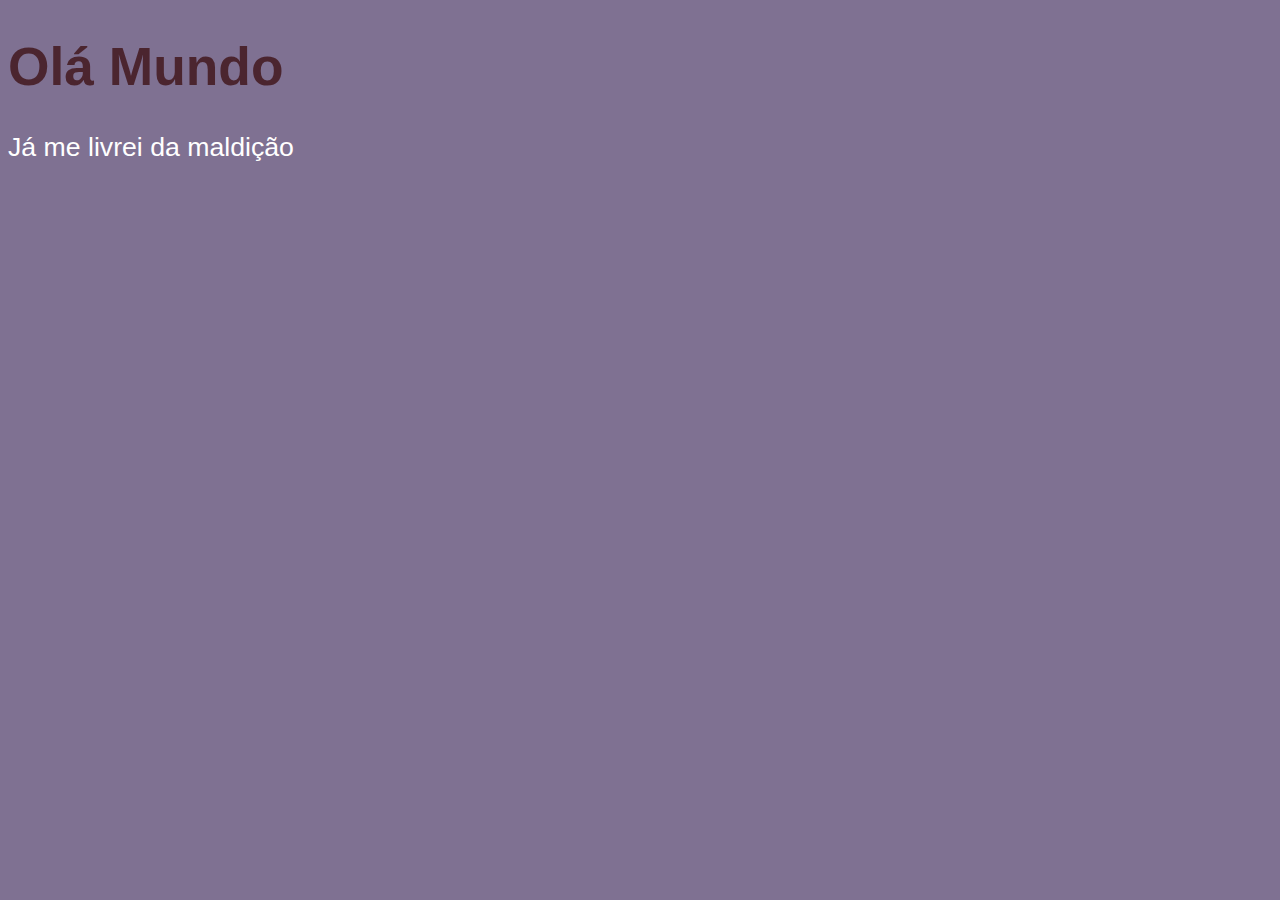
<file: aula004/ex001/index.html>
<!DOCTYPE html>
<html lang="pt-br">
<head>
    <meta charset="UTF-8">
    <meta http-equiv="X-UA-Compatible" content="IE=edge">
    <meta name="viewport" content="width=device-width, initial-scale=1.0">
    <title>Meu Primeiro Programa</title>
</head>
<body>
    <style>
        body {
            background-color: rgba(30, 5, 63, 0.568);
            color: white;
            font: normal 20pt Arial;
        }
        h1 {
            color: rgba(68, 28, 35, 0.89);
        }
    </style>
    <header></header>
    <main>
        <h1>
            Olá Mundo
        </h1>
        <p>
            Já me livrei da maldição
        </p>
        <script>
            window.alert('Minha Primeira mensagem!')
            window.confirm('Está gostando de JS?')
            window.prompt('Qual é seu Nome?')
        </script>
    </main>
    <footer></footer>
</body>
</html>
</file>
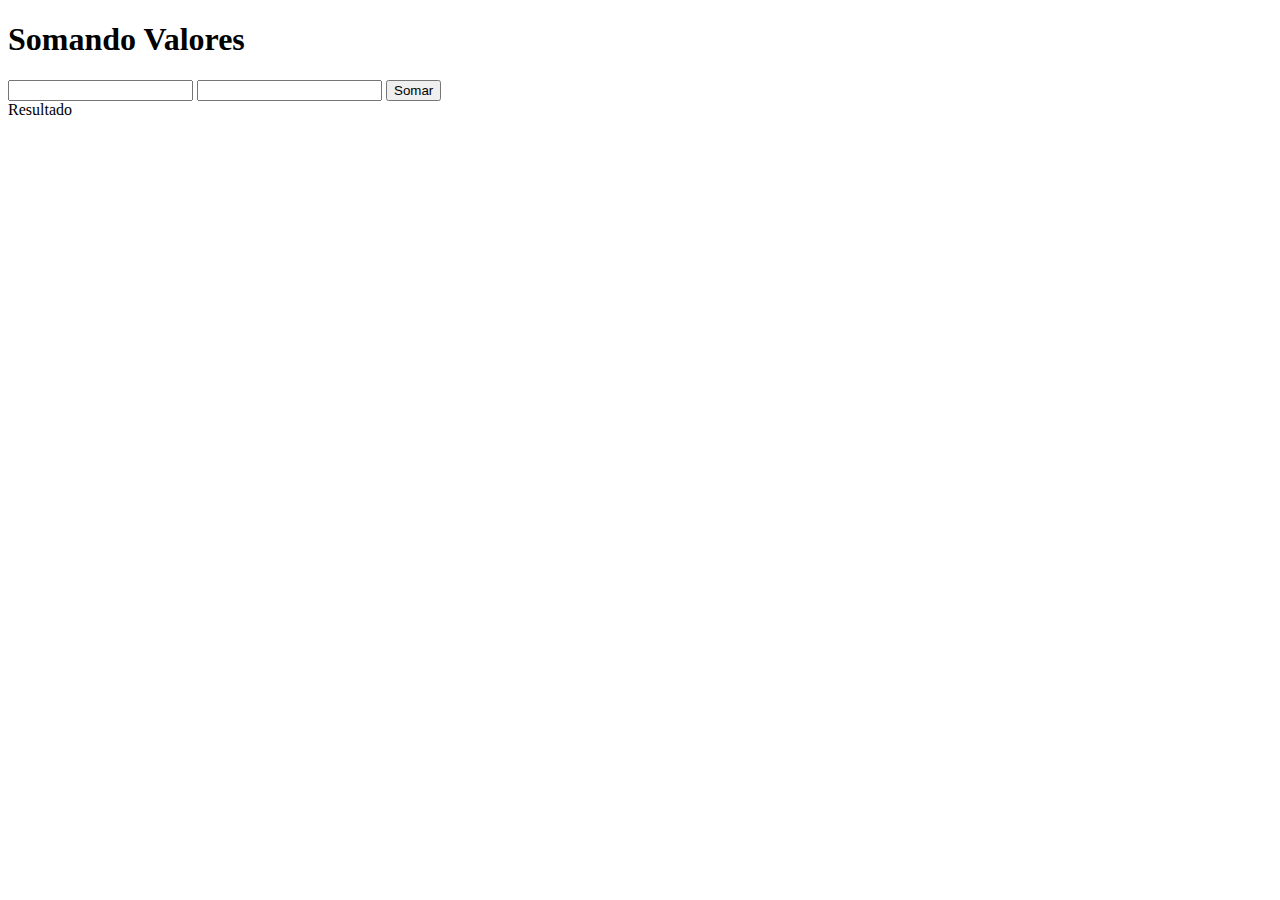
<file: ex007.html>
<!DOCTYPE html>
<html lang="pt-br">
<head>
    <meta charset="UTF-8">
    <meta http-equiv="X-UA-Compatible" content="IE=edge">
    <meta name="viewport" content="width=device-width, initial-scale=1.0">
    <title>Somando números</title>
</head>
<body>
    <h1>Somando Valores</h1>
    <input type="number" name="txtn1" id="txtn1">
    <input type="number" name="txtn2" id="txtn2">
    <input type="button" value="Somar" onclick="somar()">
    <div id="res">Resultado</div>
    <script>
        function somar() {
            var tn1 = window.document.getElementById('txtn1')
            var tn2 = window.document.getElementById('txtn2')
            var res = window.document.getElementById('res')
            var n1 = Number(tn1.value)
            var n2 = Number(tn2.value)
            var s = n1 + n2
            res.innerHTML = `A soma entre ${n1} e ${n2} é igual a ${s}`
        }
    </script>
</body>
</html>
</file>
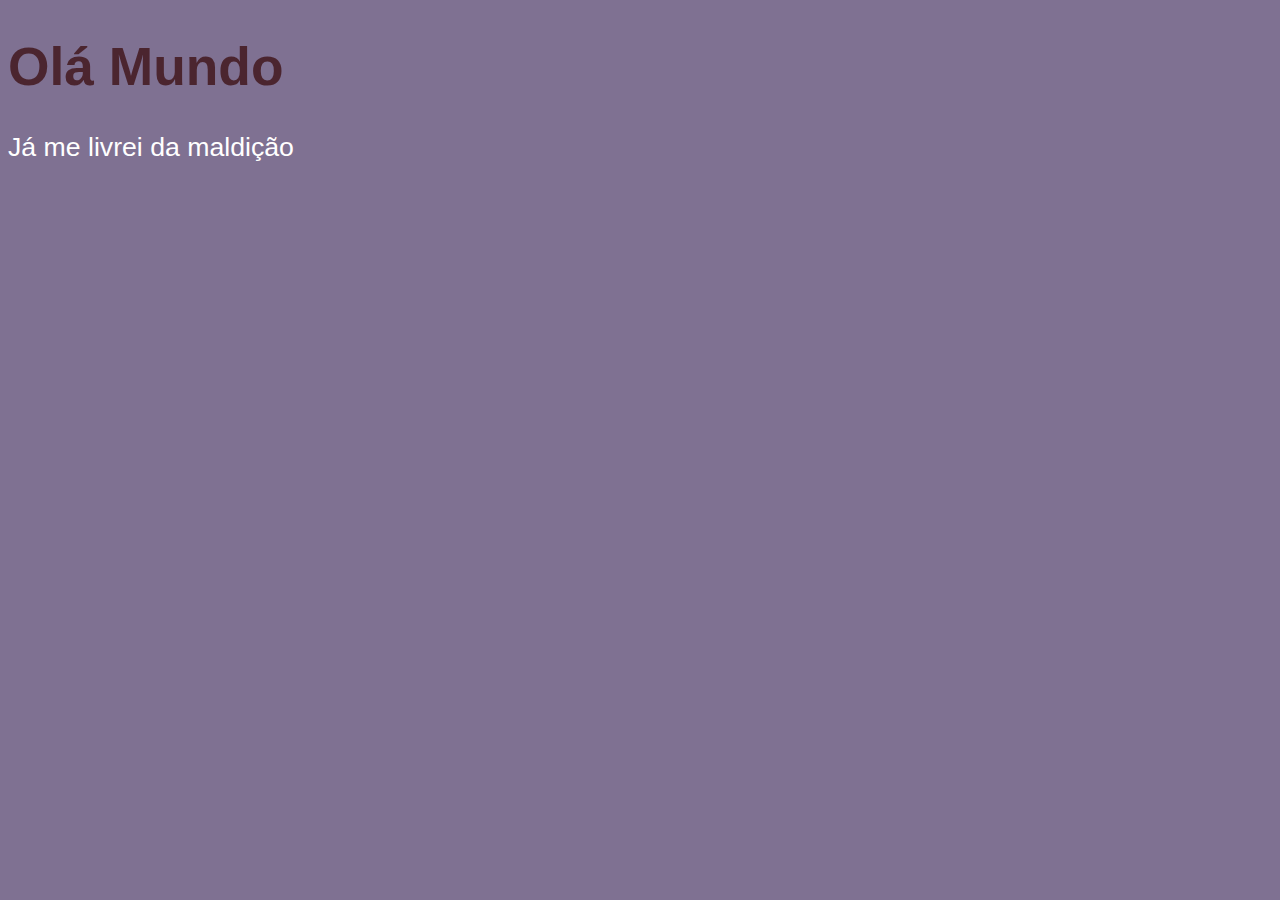
<file: aula006/ex002.html>
<!DOCTYPE html>
<html lang="pt-br">
<head>
    <meta charset="UTF-8">
    <meta http-equiv="X-UA-Compatible" content="IE=edge">
    <meta name="viewport" content="width=device-width, initial-scale=1.0">
    <title>Meu Primeiro Programa</title>
</head>
<body>
    <style>
        body {
            background-color: rgba(30, 5, 63, 0.568);
            color: white;
            font: normal 20pt Arial;
        }
        h1 {
            color: rgba(68, 28, 35, 0.89);
        }
    </style>
    <header></header>
    <main>
        <h1>
            Olá Mundo
        </h1>
        <p>
            Já me livrei da maldição
        </p>
        <script>
            var nome = window.prompt('Qual é seu Nome?')
            window.alert('É um prazer te conhecer, ' + nome + '!')
        </script>
    </main>
    <footer></footer>
</body>
</html>
</file>
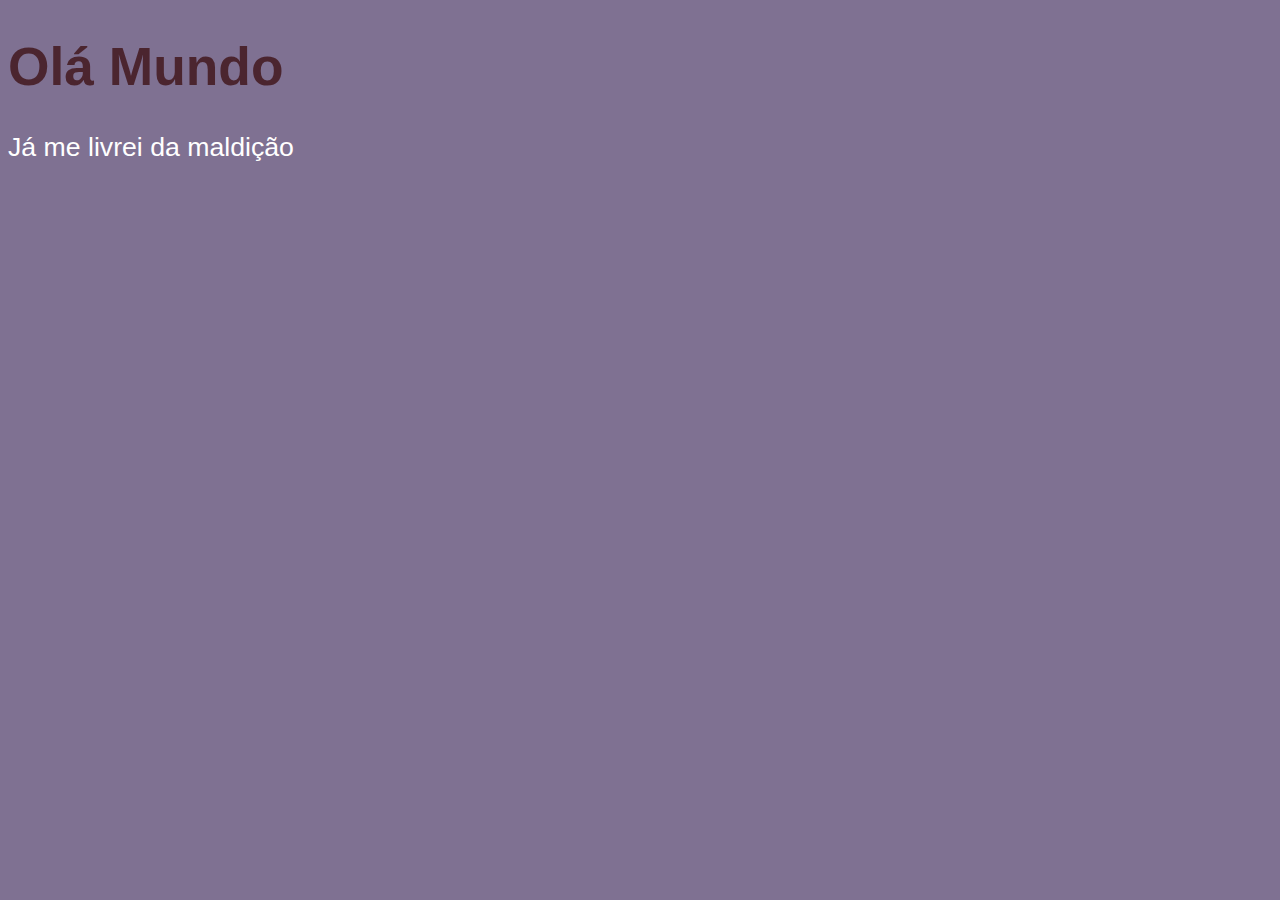
<file: aula006/ex003.html>
<!DOCTYPE html>
<html lang="pt-br">
<head>
    <meta charset="UTF-8">
    <meta http-equiv="X-UA-Compatible" content="IE=edge">
    <meta name="viewport" content="width=device-width, initial-scale=1.0">
    <title>Meu Primeiro Programa</title>
</head>
<body>
    <style>
        body {
            background-color: rgba(30, 5, 63, 0.568);
            color: white;
            font: normal 20pt Arial;
        }
        h1 {
            color: rgba(68, 28, 35, 0.89);
        }
    </style>
    <header></header>
    <main>
        <h1>
            Olá Mundo
        </h1>
        <p>
            Já me livrei da maldição
        </p>
        <script>
            var n1 = Number(window.prompt('Digite um número: '))
            var n2 = Number(window.prompt('Digite outro Número: '))
            var n3 = Number(window.prompt('DIgite uma Idade: '))
            var n4 = Number (window.prompt('Digite uma  outra Idade: '))
            var s = n4 + n3
            window.alert(`A soma entre as idades ${n4} e ${n3} é igual a ${s}`)
            var w = n1 + n2
            window.alert(`A soma entre os números ${n1} e ${n2} é igual a ${w}`)
        </script>
    </main>
    <footer></footer>
</body>
</html>
</file>
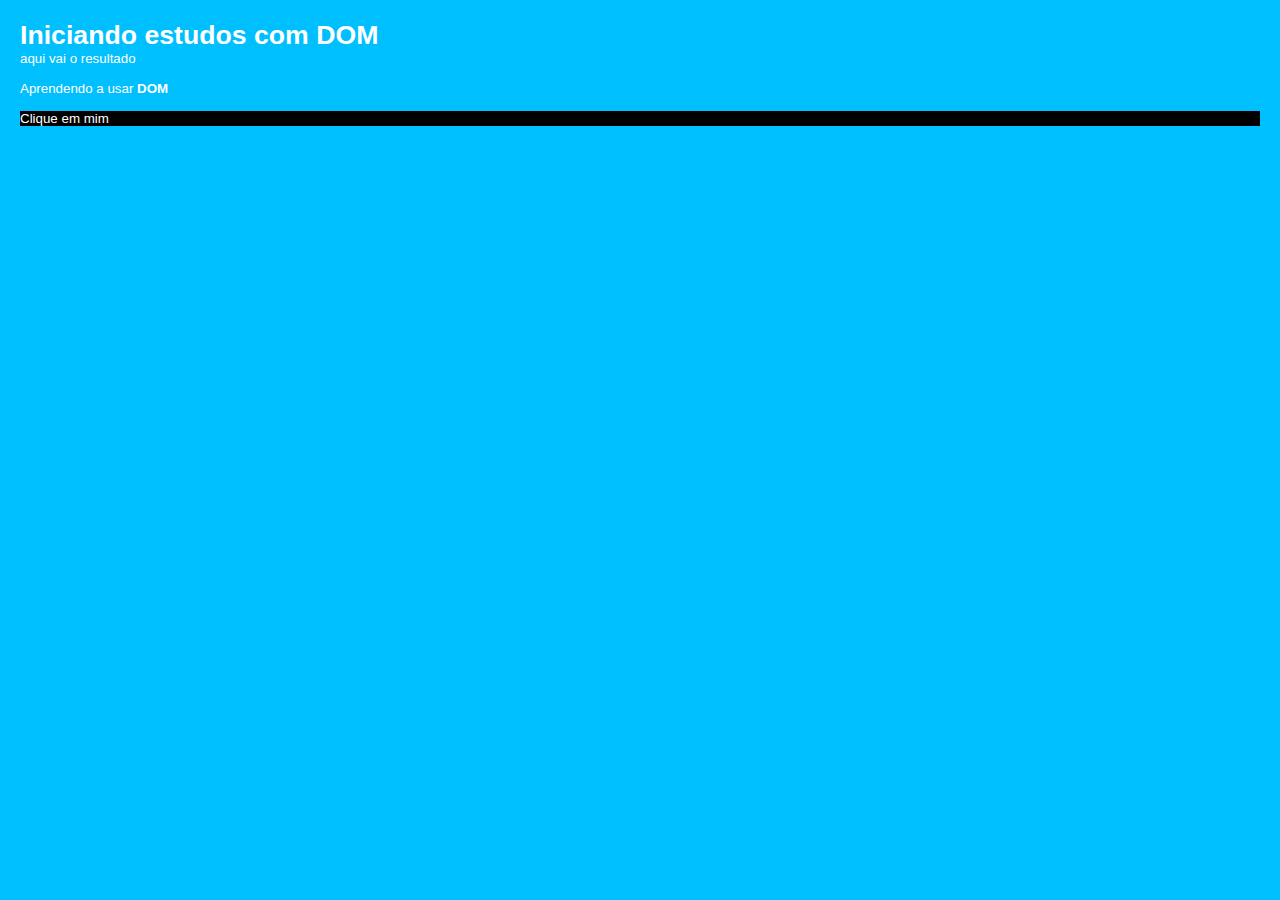
<file: aula006/ex005.html>
<!DOCTYPE html>
<html lang="pt-br">
<head>
    <meta charset="UTF-8">
    <meta http-equiv="X-UA-Compatible" content="IE=edge">
    <meta name="viewport" content="width=device-width, initial-scale=1.0">
    <title>Primeiros passos com DOM</title>
<style>
    * {
        padding: 0px;
        margin: 0px;
    }

    body {
        background-color: deepskyblue;
        color: white;
        font: normal 10pt Arial;
        padding: 20px;
    }
</style>
</head>
<body>
    <h1>Iniciando estudos com DOM</h1>
    <p>aqui vai o resultado</p><br>
    <p>Aprendendo a usar <strong>DOM</strong></p><br>
    <div id="msg">Clique em mim</div>
    <script>
        var corpo = document.body
        var p1 = document.getElementsByTagName('p')[0]
        var d = window.document.querySelector('div#msg')

        d.style.background = 'black'
        
       
    </script>
</body>
</html>
</file>
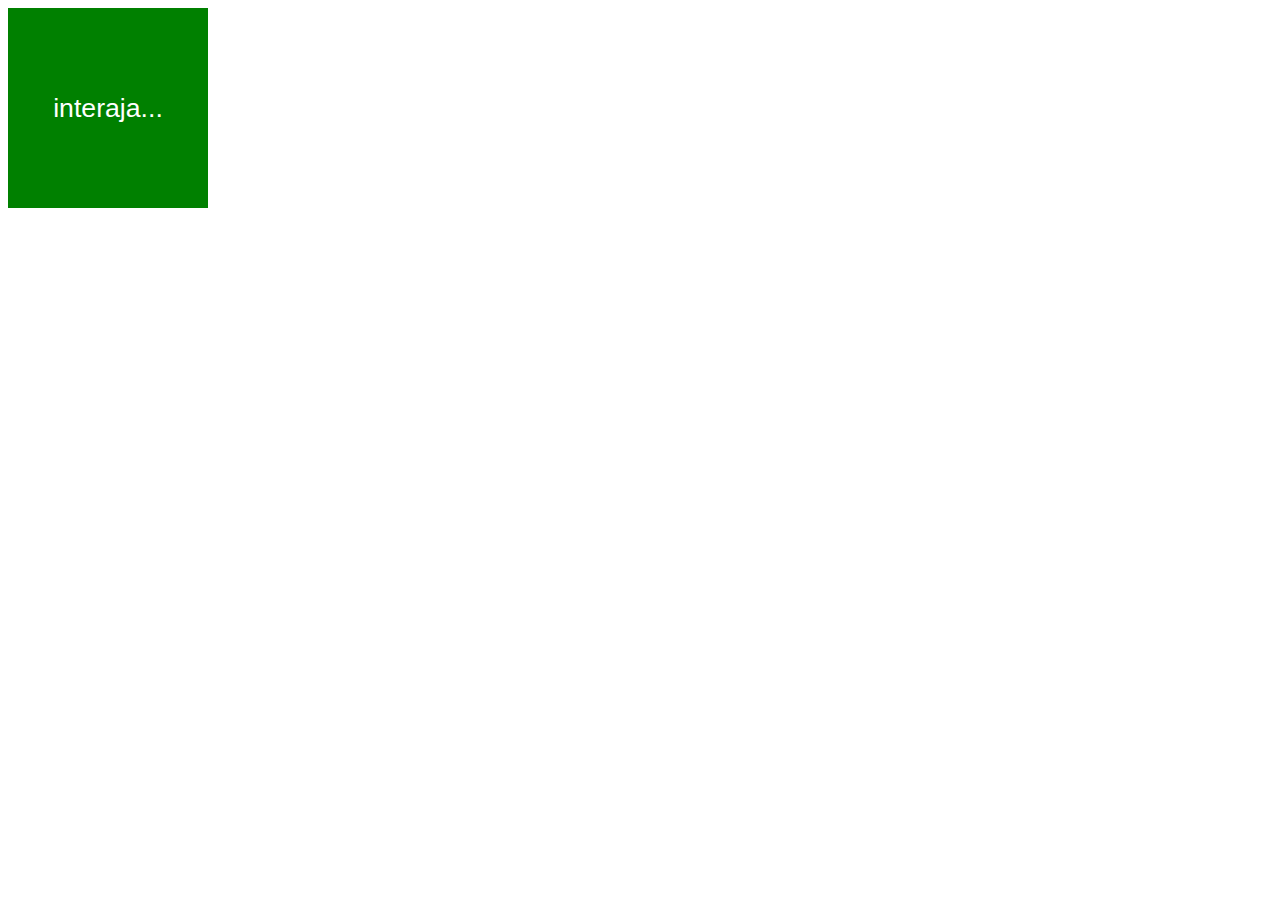
<file: aula010/ex006.html>
<!DOCTYPE html>
<html lang="pt-br">
<head>
    <meta charset="UTF-8">
    <meta http-equiv="X-UA-Compatible" content="IE=edge">
    <meta name="viewport" content="width=device-width, initial-scale=1.0">
    <title>Eventos DOM</title>
<style>
    div#area {
        font: normal 20pt arial;
        background: green;
        color: white;
        width: 200px;
        height: 200px;
        line-height: 200px;
        text-align: center;
    }
</style>
</head>
<body>
    <div id="area">
        interaja...
    </div>

    <script>
        var a = window.document.getElementById('area')
        a.addEventListener('click', clicar)
        a.addEventListener('mouseenter', entrar)
        a.addEventListener('mouseout', sair )

        function clicar() {
            a.innerText = 'Clicou!'
            a.style.background = 'red'
        }
        function entrar() {
            a.innerText = 'Entrou!'
        }

        function sair() {
            a.innerText = 'Saiu!'
            a.style.background = 'green'
        }
    </script>
</body>
</html>
</file>
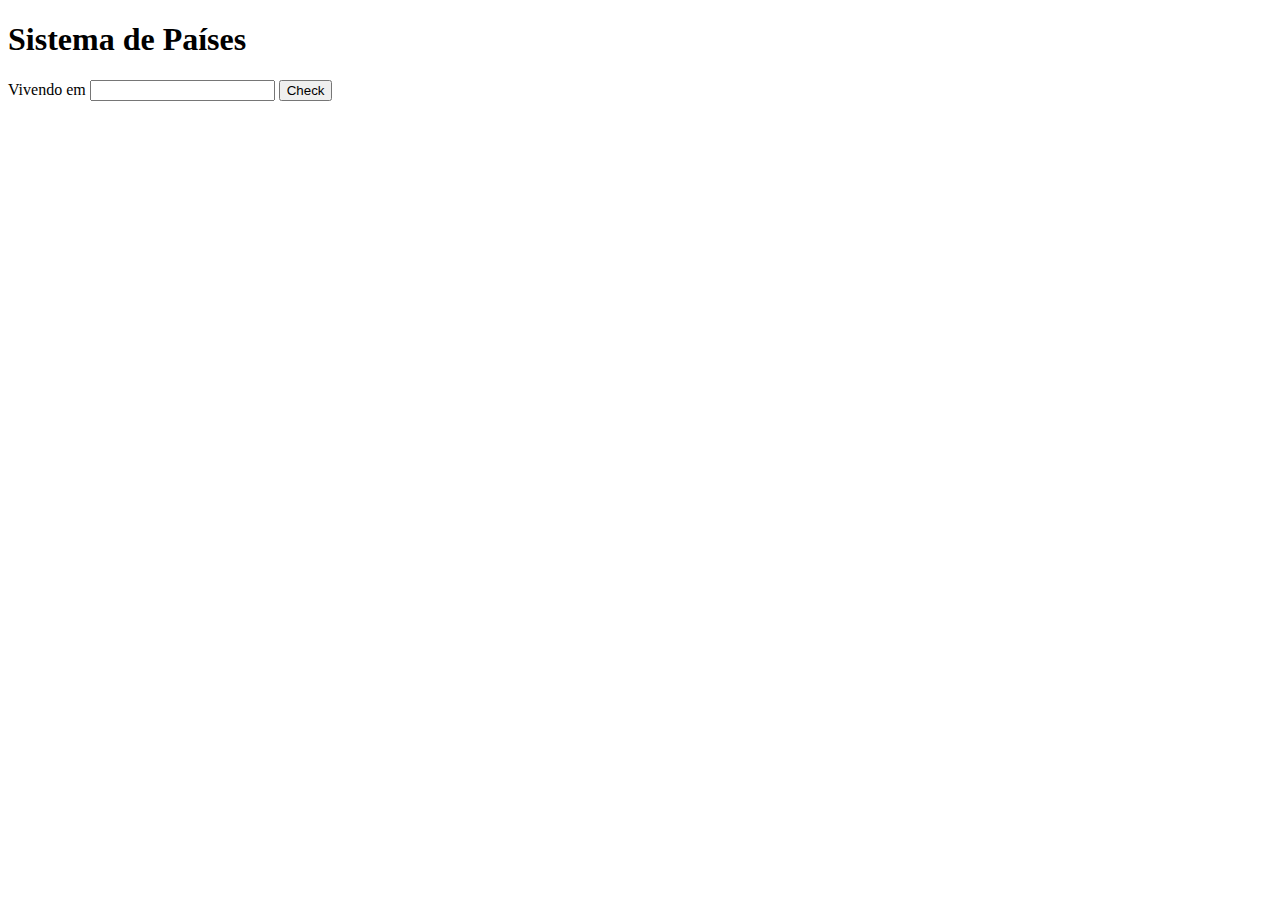
<file: aula011/ex009.html>
<!DOCTYPE html>
<html lang="pt-br">
<head>
    <meta charset="UTF-8">
    <meta http-equiv="X-UA-Compatible" content="IE=edge">
    <meta name="viewport" content="width=device-width, initial-scale=1.0">
    <title>Países</title>
</head>
<body>
    <h1>Sistema de Países</h1>
       Vivendo em <input type="text" id="país"> 
        <input type="button" value="Check" onclick="checar()">
        <div id="res"></div>
        <script>
            function checar() {
                var p = document.getElementById('país')
                var res = document.getElementById('res')
                res.innerHTML = `<p>Sua nacionalidade é ${n}</p>`
            }
        </script>
</body>
</html>
</file>
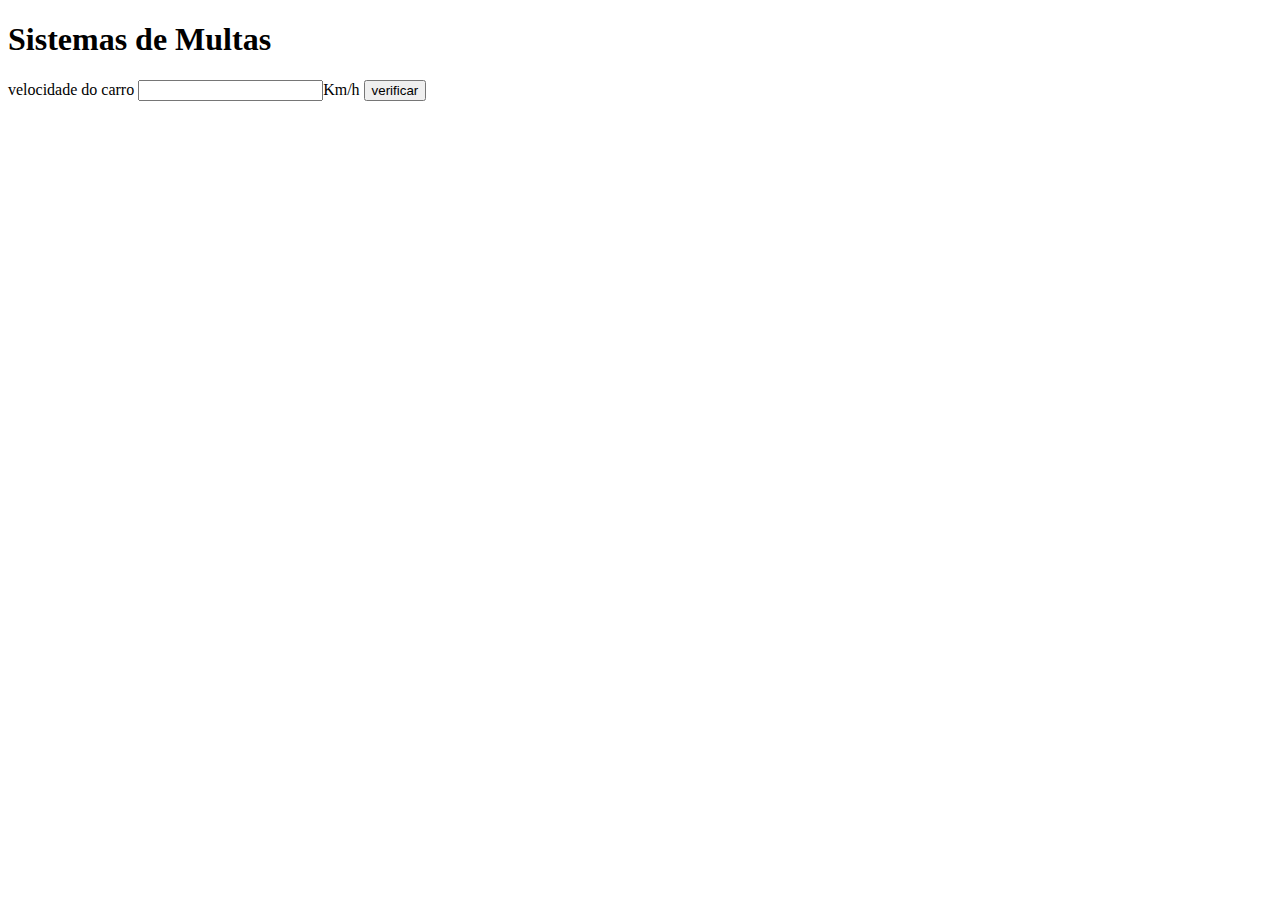
<file: aula011/ex010.html>
<!DOCTYPE html>
<html lang="pt-br">
<head>
    <meta charset="UTF-8">
    <meta http-equiv="X-UA-Compatible" content="IE=edge">
    <meta name="viewport" content="width=device-width, initial-scale=1.0">
    <title>DETRAN</title>
</head>
<body>
    <h1>Sistemas de Multas</h1>
    velocidade do carro <input type="number" name="txtvel" id="txtvel">Km/h
    <input type="button" value="verificar" onclick="calcular()">
    <div id="res"></div>
    <script>
        function calcular() {
            var txtv = document.getElementById('txtvel')
            var res = document.getElementById('res')
            var vel = Number(txtv.value)
            res.innerHTML = `<p>Sua velocidade é de <strong>${vel}Km/h</strong></p>`
            if (vel > 60) {
                res.innerHTML = `<p>Você está <strong>MULTADO!</strong>`
            }
            res.innerHTML += `<p>Dirija sempre com cinto de segurança</p>`

        }
    </script>
</body>
</html>
</file>
